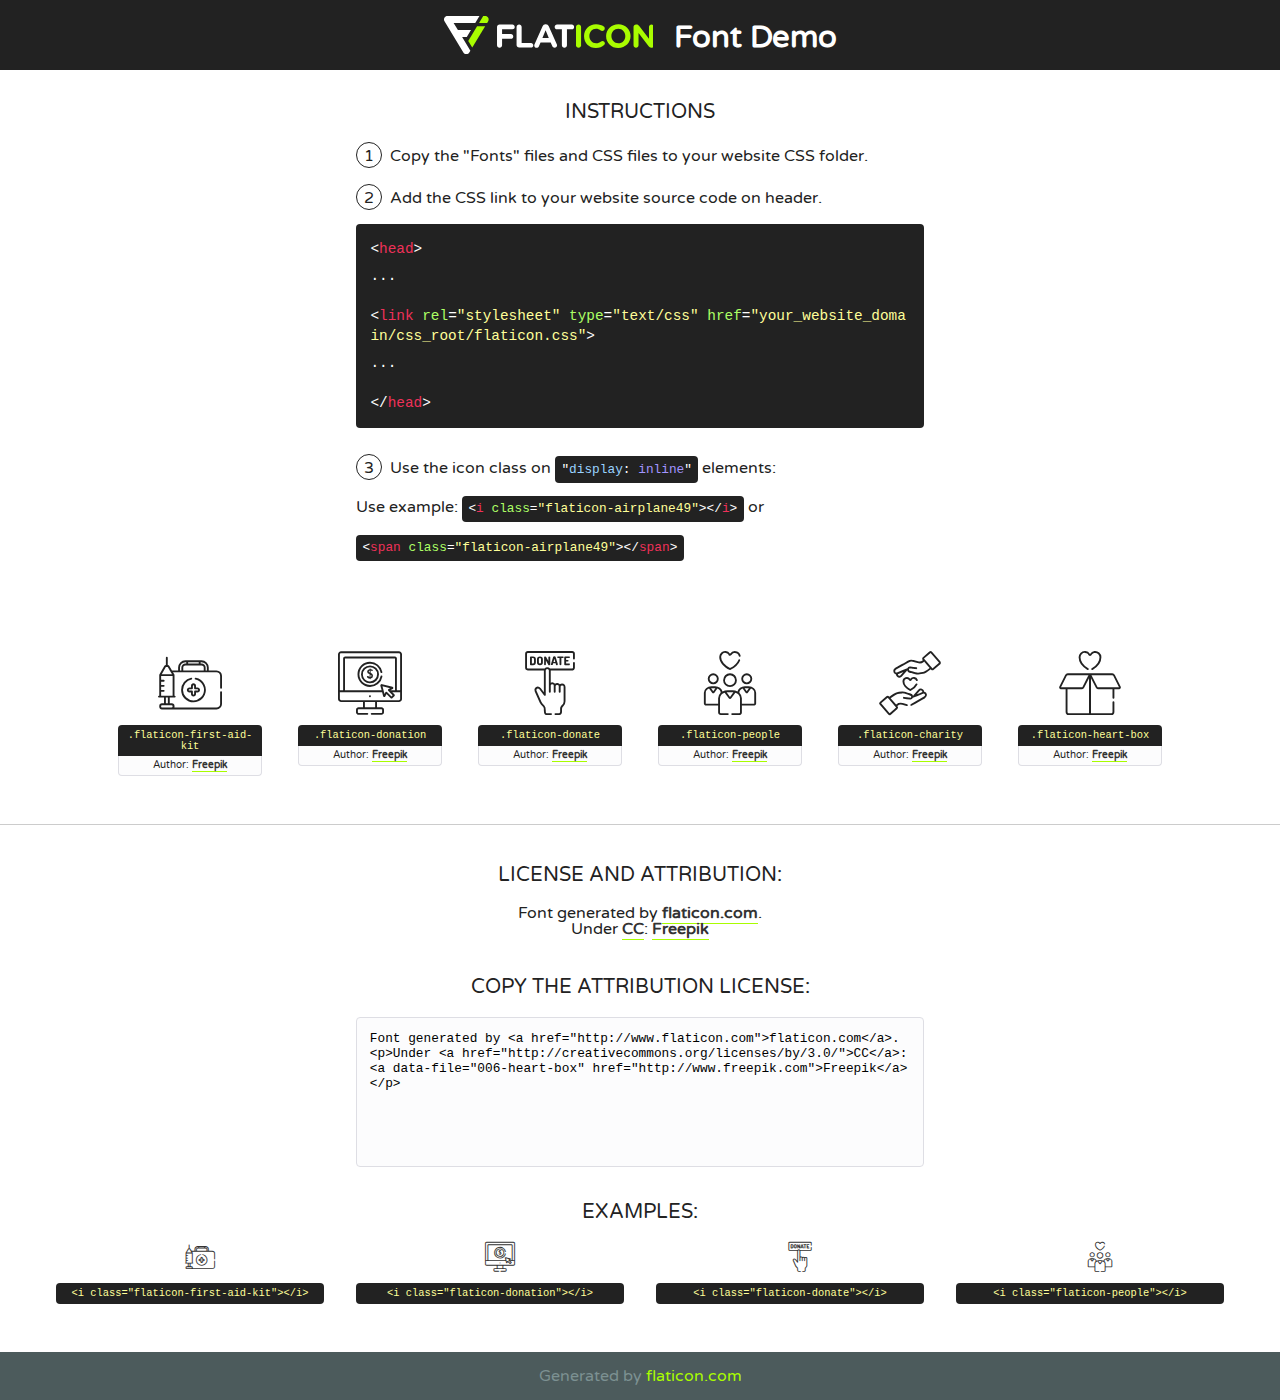
<file: static/fonts/flaticon/font/flaticon.html>
<!DOCTYPE html>
<!--
  Flaticon icon font: Flaticon
  Creation date: 25/07/2018 10:39
-->
<html>
<!DOCTYPE html>
<html>

<head>
    <title>Flaticon WebFont</title>
    <link href="http://fonts.googleapis.com/css?family=Varela+Round" rel="stylesheet" type="text/css" />
    <link rel="stylesheet" type="text/css" href="flaticon.css">
    <meta charset="UTF-8">
    <style>
    html, body, div, span, applet, object, iframe,
    h1, h2, h3, h4, h5, h6, p, blockquote, pre,
    a, abbr, acronym, address, big, cite, code,
    del, dfn, em, img, ins, kbd, q, s, samp,
    small, strike, strong, sub, sup, tt, var,
    b, u, i, center,
    dl, dt, dd, ol, ul, li,
    fieldset, form, label, legend,
    table, caption, tbody, tfoot, thead, tr, th, td,
    article, aside, canvas, details, embed, 
    figure, figcaption, footer, header, hgroup, 
    menu, nav, output, ruby, section, summary,
    time, mark, audio, video {
        margin: 0;
        padding: 0;
        border: 0;
        font-size: 100%;
        font: inherit;
        vertical-align: baseline;
    }
    /* HTML5 display-role reset for older browsers */
    article, aside, details, figcaption, figure, 
    footer, header, hgroup, menu, nav, section {
        display: block;
    }
    body {
        line-height: 1;
    }
    ol, ul {
        list-style: none;
    }
    blockquote, q {
        quotes: none;
    }
    blockquote:before, blockquote:after,
    q:before, q:after {
        content: '';
        content: none;
    }
    table {
        border-collapse: collapse;
        border-spacing: 0;
    }
    body {
        font-family: 'Varela Round', Helvetica, Arial, sans-serif;
        font-size: 16px;
        color: #222;
    }
    a {
        color: #333;
        border-bottom: 1px solid #a9fd00;
        font-weight: bold;
        text-decoration: none;
    }
    * {
        -moz-box-sizing: border-box;
        -webkit-box-sizing: border-box;
        box-sizing: border-box;
        margin: 0;
        padding: 0;
    }
    [class^="flaticon-"]:before, [class*=" flaticon-"]:before, [class^="flaticon-"]:after, [class*=" flaticon-"]:after {
        font-family: Flaticon;
        font-size: 30px;
        font-style: normal;
        margin-left: 20px;
        color: #333;
    }
    .wrapper {
        max-width: 600px;
        margin: auto;
        padding: 0 1em;
    }
    .title {
        font-size: 1.25em;
        text-align: center;
        margin-bottom: 1em;
        text-transform: uppercase;
    }
    header {
        text-align: center;
        background-color: #222;
        color: #fff;
        padding: 1em;
    }
    header .logo {
        width: 210px;
        height: 38px;
        display: inline-block;
        vertical-align: middle;
        margin-right: 1em;
        border: none;
    }
    header strong {
        font-size: 1.95em;
        font-weight: bold;
        vertical-align: middle;
        margin-top: 5px;
        display: inline-block;
    }
    .demo {
        margin: 2em auto;
        line-height: 1.25em;
    }
    .demo ul li {
        margin-bottom: 1em;
    }
    .demo ul li .num {
        color: #222;
        border-radius: 20px;
        display: inline-block;
        width: 26px;
        padding: 3px;
        height: 26px;
        text-align: center;
        margin-right: 0.5em;
        border: 1px solid #222;
    }
    .demo ul li code {
        background-color: #222;
        border-radius: 4px;
        padding: 0.25em 0.5em;
        display: inline-block;
        color: #fff;
        font-family: Consolas,Monaco,Lucida Console,Liberation Mono,DejaVu Sans Mono,Bitstream Vera Sans Mono,Courier New, monospace;
        font-weight: lighter;
        margin-top: 1em;
        font-size: 0.8em;
        word-break: break-all;
    }
    .demo ul li code.big {
        padding: 1em;
        font-size: 0.9em;
    }
    .demo ul li code .red {
        color: #EF3159;
    }
    .demo ul li code .green {
        color: #ACFF65;
    }
    .demo ul li code .yellow {
        color: #FFFF99;
    }
    .demo ul li code .blue {
        color: #99D3FF;
    }
    .demo ul li code .purple {
        color: #A295FF;
    }
    .demo ul li code .dots {
        margin-top: 0.5em;
        display: block;
    }
    #glyphs {
        border-bottom: 1px solid #ccc;
        padding: 2em 0;
        text-align: center;
    }
    .glyph {
        display: inline-block;
        width: 9em;
        margin: 1em;
        text-align: center;
        vertical-align: top;
        background: #FFF;
    }
    .glyph .glyph-icon {
        padding: 10px;
        display: block;
        font-family:"Flaticon";
        font-size: 64px;
        line-height: 1;
    }
    .glyph .glyph-icon:before {
        font-size: 64px;
        color: #222;
        margin-left: 0;
    }
    .class-name {
        font-size: 0.65em;
        background-color: #222;
        color: #fff;
        border-radius: 4px 4px 0 0;
        padding: 0.5em;
        color: #FFFF99;
        font-family: Consolas,Monaco,Lucida Console,Liberation Mono,DejaVu Sans Mono,Bitstream Vera Sans Mono,Courier New, monospace;
    }
    .author-name {
        font-size: 0.6em;
        background-color: #fcfcfd;
        border: 1px solid #DEDEE4;
        border-top: 0;
        border-radius: 0 0 4px 4px;
        padding: 0.5em;
    }
    .class-name:last-child {
        font-size: 10px;
        color:#888;
    }
    .class-name:last-child a {
        font-size: 10px;
        color:#555;
    }
    .class-name:last-child a:hover {
        color:#a9fd00;
    }
    .glyph > input {
        display: block;
        width: 100px;
        margin: 5px auto;
        text-align: center;
        font-size: 12px;
        cursor: text;
    }
    .glyph > input.icon-input {
        font-family:"Flaticon";
        font-size: 16px;
        margin-bottom: 10px;
    }
    .attribution .title {
        margin-top: 2em;
    }
    .attribution textarea {
        background-color: #fcfcfd;
        padding: 1em;
        border: none;
        box-shadow: none;
        border: 1px solid #DEDEE4;
        border-radius: 4px;
        resize: none;
        width: 100%;
        height: 150px;
        font-size: 0.8em;
        font-family: Consolas,Monaco,Lucida Console,Liberation Mono,DejaVu Sans Mono,Bitstream Vera Sans Mono,Courier New, monospace;
        -webkit-appearance: none;
    }
    .iconsuse {
        margin: 2em auto;
        text-align: center;
        max-width: 1200px;
    }
    .iconsuse:after {
        content: '';
        display: table;
        clear: both;
    }
    .iconsuse .image {
        float: left;
        width: 25%;
        padding: 0 1em;
    }
    .iconsuse .image p {
        margin-bottom: 1em;
    }
    .iconsuse .image span {
        display: block;
        font-size: 0.65em;
        background-color: #222;
        color: #fff;
        border-radius: 4px;
        padding: 0.5em;
        color: #FFFF99;
        margin-top: 1em;
        font-family: Consolas,Monaco,Lucida Console,Liberation Mono,DejaVu Sans Mono,Bitstream Vera Sans Mono,Courier New, monospace;
    }
    #footer {
        text-align: center;
        background-color: #4C5B5C;
        color: #7c9192;
        padding: 1em;
    }
    #footer a {
        border: none;
        color: #a9fd00;
        font-weight: normal;
    }
    @media (max-width: 960px) {
        .iconsuse .image {
            width: 50%;
        }
    }
    @media (max-width: 560px) {
        .iconsuse .image {
            width: 100%;
        }
    }
    </style>
</head>

<body class="characters-off">

    <header>
        <a href="http://www.flaticon.com" target="_blank" class="logo">
            <svg version="1.1" xmlns="http://www.w3.org/2000/svg" xmlns:xlink="http://www.w3.org/1999/xlink" xmlns:a="http://ns.adobe.com/AdobeSVGViewerExtensions/3.0/" viewBox="0 0 560.875 102.036" enable-background="new 0 0 560.875 102.036" xml:space="preserve">
                <defs>
                </defs>
                <g>
                    <g class="letters">
                        <path fill="#ffffff" d="M141.596,29.675c0-3.777,2.985-6.767,6.764-6.767h34.438c3.426,0,6.15,2.728,6.15,6.15
                        c0,3.43-2.724,6.149-6.15,6.149h-27.674v13.091h23.719c3.429,0,6.151,2.724,6.151,6.15c0,3.43-2.723,6.149-6.151,6.149h-23.719
                        v17.574c0,3.773-2.986,6.761-6.764,6.761c-3.779,0-6.764-2.989-6.764-6.761V29.675z"></path>
                        <path fill="#ffffff" d="M193.844,29.149c0-3.781,2.985-6.767,6.764-6.767c3.776,0,6.763,2.985,6.763,6.767v42.957h25.039
                        c3.426,0,6.149,2.726,6.149,6.153c0,3.425-2.723,6.15-6.149,6.15h-31.802c-3.779,0-6.764-2.986-6.764-6.768V29.149z"></path>
                        <path fill="#ffffff" d="M241.891,75.71l21.438-48.407c1.492-3.341,4.215-5.357,7.906-5.357h0.792
                        c3.686,0,6.323,2.017,7.815,5.357l21.439,48.407c0.436,0.967,0.701,1.845,0.701,2.723c0,3.602-2.809,6.501-6.414,6.501
                        c-3.161,0-5.269-1.845-6.499-4.655l-4.132-9.661h-27.059l-4.301,10.102c-1.144,2.631-3.426,4.214-6.237,4.214
                        c-3.517,0-6.24-2.81-6.24-6.325C241.1,77.64,241.451,76.677,241.891,75.71z M279.932,58.666l-8.521-20.297l-8.526,20.297H279.932
                        z"></path>
                        <path fill="#ffffff" d="M314.864,35.387H301.86c-3.429,0-6.239-2.813-6.239-6.238c0-3.429,2.811-6.24,6.239-6.24h39.533
                        c3.426,0,6.237,2.811,6.237,6.24c0,3.425-2.811,6.238-6.237,6.238h-13.001v42.785c0,3.773-2.99,6.761-6.764,6.761
                        c-3.779,0-6.764-2.989-6.764-6.761V35.387z"></path>
                        <path fill="#A9FD00" d="M352.615,29.149c0-3.781,2.985-6.767,6.767-6.767c3.774,0,6.761,2.985,6.761,6.767v49.024
                        c0,3.773-2.987,6.761-6.761,6.761c-3.781,0-6.767-2.989-6.767-6.761V29.149z"></path>
                        <path fill="#A9FD00" d="M374.132,53.836v-0.179c0-17.481,13.178-31.801,32.065-31.801c9.22,0,15.459,2.458,20.557,6.238
                        c1.402,1.054,2.637,2.985,2.637,5.357c0,3.692-2.985,6.59-6.681,6.59c-1.845,0-3.071-0.702-4.044-1.319
                        c-3.776-2.813-7.729-4.393-12.562-4.393c-10.364,0-17.831,8.611-17.831,19.154v0.173c0,10.542,7.291,19.329,17.831,19.329
                        c5.715,0,9.492-1.756,13.359-4.834c1.049-0.874,2.458-1.491,4.039-1.491c3.429,0,6.325,2.813,6.325,6.236
                        c0,2.106-1.056,3.78-2.282,4.834c-5.539,4.834-12.036,7.733-21.878,7.733C387.572,85.464,374.132,71.493,374.132,53.836z"></path>
                        <path fill="#A9FD00" d="M433.009,53.836v-0.179c0-17.481,13.79-31.801,32.766-31.801c18.981,0,32.592,14.143,32.592,31.628v0.173
                        c0,17.483-13.785,31.807-32.769,31.807C446.625,85.464,433.009,71.32,433.009,53.836z M484.224,53.836v-0.179
                        c0-10.539-7.725-19.326-18.626-19.326c-10.893,0-18.449,8.611-18.449,19.154v0.173c0,10.542,7.73,19.329,18.626,19.329
                        C476.676,72.986,484.224,64.378,484.224,53.836z"></path>
                        <path fill="#A9FD00" d="M506.233,29.321c0-3.774,2.99-6.763,6.767-6.763h1.401c3.252,0,5.183,1.583,7.029,3.953l26.093,34.265
                        V29.059c0-3.692,2.99-6.677,6.681-6.677c3.683,0,6.671,2.985,6.671,6.677v48.934c0,3.78-2.987,6.765-6.764,6.765h-0.436
                        c-3.257,0-5.188-1.581-7.034-3.953l-27.056-35.492v32.944c0,3.687-2.985,6.676-6.678,6.676c-3.683,0-6.673-2.989-6.673-6.676
                        V29.321z"></path>
                    </g>
                    <g class="insignia">
                        <path fill="#ffffff" d="M48.372,56.137h12.517l11.156-18.537H37.186L25.688,18.539h57.825L94.668,0H9.271
                        C5.925,0,2.842,1.801,1.198,4.716c-1.644,2.907-1.593,6.482,0.134,9.343l50.38,83.501c1.678,2.781,4.689,4.476,7.938,4.476
                        c3.246,0,6.257-1.695,7.935-4.476l2.898-4.804L48.372,56.137z"></path>
                        <g class="i">
                            <path fill="#A9FD00" d="M93.575,18.539h0.031v0.004l21.652,0.004l2.705-4.488c1.727-2.861,1.778-6.436,0.133-9.343
                            C116.454,1.801,113.371,0,110.026,0h-5.294L93.575,18.539z"></path>
                            <polygon fill="#A9FD00" points="88.291,27.356 64.725,66.486 75.519,84.404 109.942,27.356"></polygon>
                        </g>
                    </g>
                </g>
            </svg>
        </a>
        <strong>Font Demo</strong>
    </header>


    <section class="demo wrapper">

        <p class="title">Instructions</p>

        <ul>
            <li>
                <span class="num">1</span>Copy the "Fonts" files and CSS files to your website CSS folder.
            </li>
            <li>
                <span class="num">2</span>Add the CSS link to your website source code on header.
                <code class="big">
                    &lt;<span class="red">head</span>&gt;
                    <br/><span class="dots">...</span>
                    <br/>&lt;<span class="red">link</span> <span class="green">rel</span>=<span class="yellow">"stylesheet"</span> <span class="green">type</span>=<span class="yellow">"text/css"</span> <span class="green">href</span>=<span class="yellow">"your_website_domain/css_root/flaticon.css"</span>&gt;
                    <br/><span class="dots">...</span>
                    <br/>&lt;/<span class="red">head</span>&gt;
                </code>
            </li>

            <li>
                <p>
                    <span class="num">3</span>Use the icon class on <code>"<span class="blue">display</span>:<span class="purple"> inline</span>"</code> elements:
                    <br />
                    Use example: <code>&lt;<span class="red">i</span> <span class="green">class</span>=<span class="yellow">&quot;flaticon-airplane49&quot;</span>&gt;&lt;/<span class="red">i</span>&gt;</code> or <code>&lt;<span class="red">span</span> <span class="green">class</span>=<span class="yellow">&quot;flaticon-airplane49&quot;</span>&gt;&lt;/<span class="red">span</span>&gt;</code>
            </li>
        </ul>

    </section>




   <section id="glyphs">          
    
      
        <div class="glyph"><div class="glyph-icon flaticon-first-aid-kit"></div>
            <div class="class-name">.flaticon-first-aid-kit</div>
            <div class="author-name">Author: <a data-file="001-first-aid-kit" href="http://www.freepik.com">Freepik</a> </div> 
        </div>        
        
        <div class="glyph"><div class="glyph-icon flaticon-donation"></div>
            <div class="class-name">.flaticon-donation</div>
            <div class="author-name">Author: <a data-file="002-donation" href="http://www.freepik.com">Freepik</a> </div> 
        </div>        
        
        <div class="glyph"><div class="glyph-icon flaticon-donate"></div>
            <div class="class-name">.flaticon-donate</div>
            <div class="author-name">Author: <a data-file="003-donate" href="http://www.freepik.com">Freepik</a> </div> 
        </div>        
        
        <div class="glyph"><div class="glyph-icon flaticon-people"></div>
            <div class="class-name">.flaticon-people</div>
            <div class="author-name">Author: <a data-file="004-people" href="http://www.freepik.com">Freepik</a> </div> 
        </div>        
        
        <div class="glyph"><div class="glyph-icon flaticon-charity"></div>
            <div class="class-name">.flaticon-charity</div>
            <div class="author-name">Author: <a data-file="005-charity" href="http://www.freepik.com">Freepik</a> </div> 
        </div>        
        
        <div class="glyph"><div class="glyph-icon flaticon-heart-box"></div>
            <div class="class-name">.flaticon-heart-box</div>
            <div class="author-name">Author: <a data-file="006-heart-box" href="http://www.freepik.com">Freepik</a> </div> 
        </div>        
        

    </section>



    <section class="attribution wrapper"   style="text-align:center;">

      <div class="title">License and attribution:</div><div class="attrDiv">Font generated by <a href="http://www.flaticon.com">flaticon.com</a>. <div><p>Under <a href="http://creativecommons.org/licenses/by/3.0/">CC</a>: <a data-file="006-heart-box" href="http://www.freepik.com">Freepik</a></p>  </div>
      </div>
      <div class="title">Copy the Attribution License:</div>

    <textarea onclick="this.focus();this.select();">Font generated by &lt;a href=&quot;http://www.flaticon.com&quot;&gt;flaticon.com&lt;/a&gt;. <p>Under <a href="http://creativecommons.org/licenses/by/3.0/">CC</a>: <a data-file="006-heart-box" href="http://www.freepik.com">Freepik</a></p>  
     </textarea>

    </section>

    <section class="iconsuse">

          <div class="title">Examples:</div>            
             
            <div class="image">
                <p>
                    <i class="glyph-icon flaticon-first-aid-kit"></i> 
                    <span>&lt;i class=&quot;flaticon-first-aid-kit&quot;&gt;&lt;/i&gt;</span>
                </p>
            </div>
            
            <div class="image">
                <p>
                    <i class="glyph-icon flaticon-donation"></i> 
                    <span>&lt;i class=&quot;flaticon-donation&quot;&gt;&lt;/i&gt;</span>
                </p>
            </div>
            
            <div class="image">
                <p>
                    <i class="glyph-icon flaticon-donate"></i> 
                    <span>&lt;i class=&quot;flaticon-donate&quot;&gt;&lt;/i&gt;</span>
                </p>
            </div>
            
            <div class="image">
                <p>
                    <i class="glyph-icon flaticon-people"></i> 
                    <span>&lt;i class=&quot;flaticon-people&quot;&gt;&lt;/i&gt;</span>
                </p>
            </div>
                       
        </div>
                            
    </section>

<div id="footer">
    <div>Generated by <a href="http://www.flaticon.com">flaticon.com</a>
    </div>
</div>



</body>
</html>
</file>
<file: static/fonts/flaticon/font/flaticon.css>
/*
  	Flaticon icon font: Flaticon
  	Creation date: 25/07/2018 10:39
  	*/

@font-face {
  font-family: "Flaticon";
  src: url("./Flaticon.eot");
  src: url("./Flaticon.eot?#iefix") format("embedded-opentype"),
       url("./Flaticon.woff") format("woff"),
       url("./Flaticon.ttf") format("truetype"),
       url("./Flaticon.svg#Flaticon") format("svg");
  font-weight: normal;
  font-style: normal;
}

@media screen and (-webkit-min-device-pixel-ratio:0) {
  @font-face {
    font-family: "Flaticon";
    src: url("./Flaticon.svg#Flaticon") format("svg");
  }
}

[class^="flaticon-"]:before, [class*=" flaticon-"]:before,
[class^="flaticon-"]:after, [class*=" flaticon-"]:after {   
  font-family: Flaticon;
        font-size: 20px;
font-style: normal;
margin-left: 20px;
}

.flaticon-first-aid-kit:before { content: "\f100"; }
.flaticon-donation:before { content: "\f101"; }
.flaticon-donate:before { content: "\f102"; }
.flaticon-people:before { content: "\f103"; }
.flaticon-charity:before { content: "\f104"; }
.flaticon-heart-box:before { content: "\f105"; }
</file>
